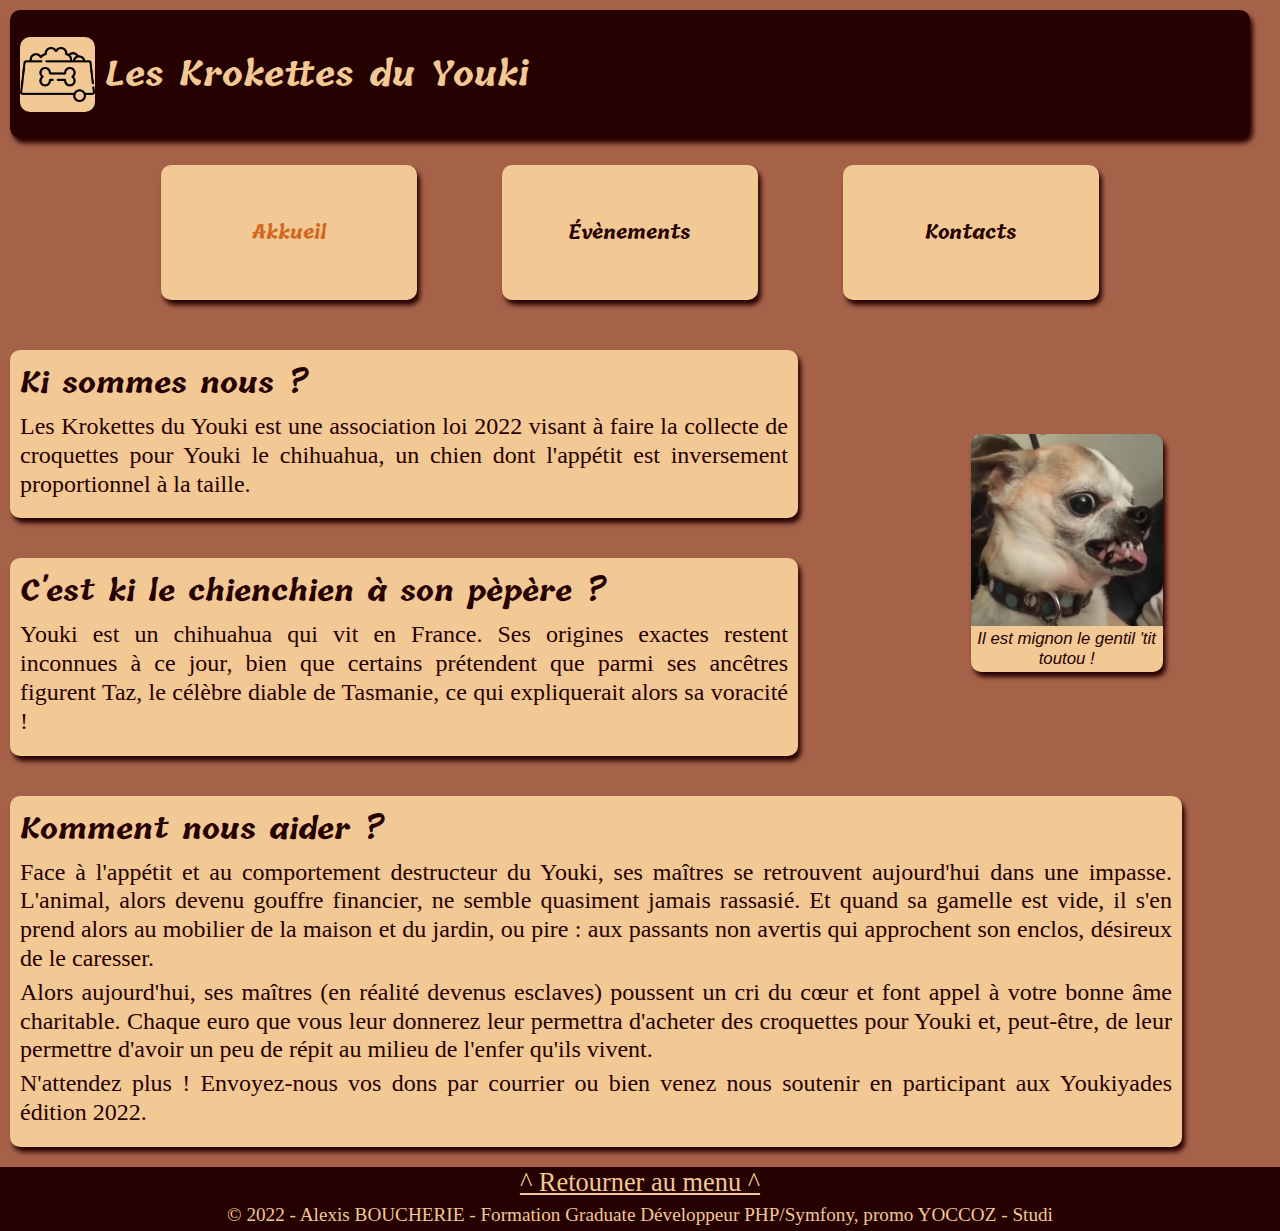
<file: index.html>
<!DOCTYPE html>
<html lang="fr">
<head>
    <meta charset="UTF-8">
    <meta http-equiv="X-UA-Compatible" content="IE=edge">
    <meta name="viewport" content="width=device-width, initial-scale=1.0">
    <meta 
        name="description" 
        content="Les Krokettes du Youki est une association solidaire fictive et dont le nom a été inspiré par la chanson de Richard Gotainer."
    >
    <title>Les Krokettes du Youki | Accueil</title>
    <link rel="preconnect" href="https://fonts.googleapis.com">
    <link rel="preconnect" href="https://fonts.gstatic.com" crossorigin>
    <link href="https://fonts.googleapis.com/css2?family=Tillana:wght@400;500;600&display=swap" rel="stylesheet">
    <link rel="stylesheet" href="style.css">
</head>

<!-- Les "K" partout dans les liens et les titres sont volontaires, et non pas des erreurs de français ;) -->

<body>
    
    <!-- HEADER -->
   
    <header class="containerHeader">
        <div class="badge" id="home">
            <a class="logo" href="#"></a>
            <h1>Les Krokettes du Youki</h1>
        </div>
        <div class="picture"><img src="img/dog-food.jpg" alt="Une gamelle de croquettes"></div>
        <nav class="menunav">
            <ul>
                <li><a class="active" href="#start">Akkueil</a></li>
                <li><a href="events.html">Évènements</a></li>
                <li><a href="contatcs.html">Kontacts</a></li>
            </ul>
        </nav>
    </header>
    
    <!-- MAIN -->
   
    <main class="containerMain">
        
        <article class="art-top">
            <h2 id="start">Ki sommes nous ?</h2>
                <section>
                    <p>Les Krokettes du Youki est une association loi 2022 visant à faire la collecte de croquettes pour Youki le chihuahua, un chien dont l'appétit est inversement proportionnel à la taille.</p>
                </section>
            </article>
        
            <figure class="figure">
            <img src="img/youkipaskontent-min.jpg" alt="Photo du Youki vraiment pas content">
            <figcaption>Il est mignon le gentil 'tit toutou !</figcaption>
        </figure>
        
        <article class="art-mid">
            <h2>C'est ki le chienchien à son pèpère ?</h2>
            <section>
                <p>Youki est un chihuahua qui vit en France. Ses origines exactes restent inconnues à ce jour, bien que certains prétendent que parmi ses ancêtres figurent Taz, le célèbre diable de Tasmanie, ce qui expliquerait alors sa voracité !</p>
            </section>
        </article>
        
        <article class="art-bot">
            <h2>Komment nous aider ?</h2>
            <section>
                <p>Face à l'appétit et au comportement destructeur du Youki, ses maîtres se retrouvent aujourd'hui dans une impasse. L'animal, alors devenu gouffre financier, ne semble quasiment jamais rassasié. Et quand sa gamelle est vide, il s'en prend alors au mobilier de la maison et du jardin, ou pire : aux passants non avertis qui approchent son enclos, désireux de le caresser.</p>
                <p>Alors aujourd'hui, ses maîtres (en réalité devenus esclaves) poussent un cri du cœur et font appel à votre bonne âme charitable. Chaque euro que vous leur donnerez leur permettra d'acheter des croquettes pour Youki et, peut-être, de leur permettre d'avoir un peu de répit au milieu de l'enfer qu'ils vivent.</p>
                <p>N'attendez plus ! Envoyez-nous vos dons par courrier ou bien venez nous soutenir en participant <a href="#">aux Youkiyades</a> édition 2022.</p>                    
            </section>
        </article>
    </main>
    
    <!-- FOOTER -->
    
    <footer>
        <a href="#home" class="backToMenu">^ Retourner au menu ^</a>
        <p>© 2022 - Alexis BOUCHERIE - Formation Graduate Développeur PHP/Symfony, promo YOCCOZ - Studi</p>
        <!-- Crédit Logo "dog-bowl" : Fontawesome
                Crédit photo du Youki pas content : preview de video Youtube -->
    </footer>
</body>
</html>
</file>
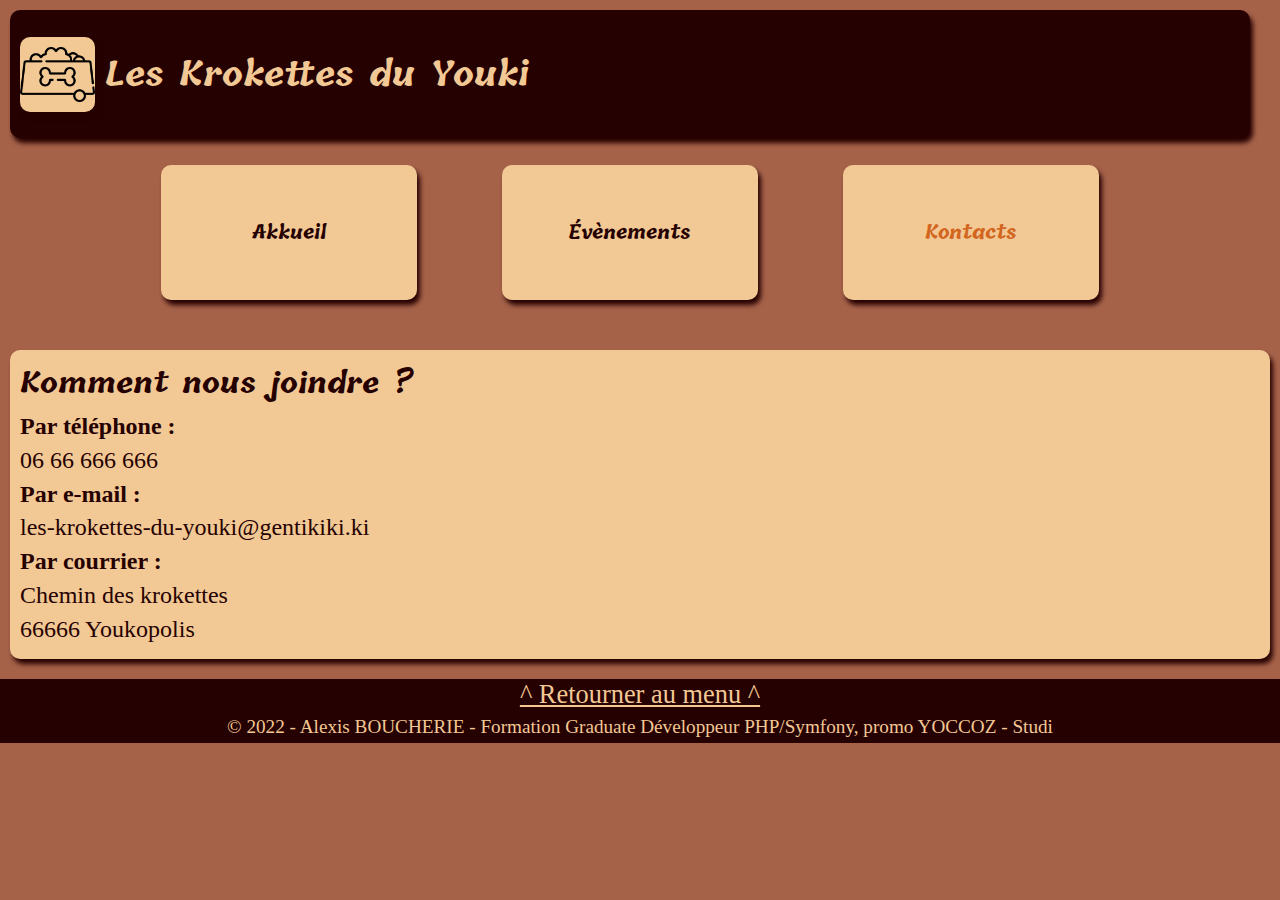
<file: contacts.html>
<!DOCTYPE html>
<html lang="fr">
<head>
    <meta charset="UTF-8">
    <meta http-equiv="X-UA-Compatible" content="IE=edge">
    <meta name="viewport" content="width=device-width, initial-scale=1.0">
    <meta name="description" 
          content="Trouvez ici la listes des coordonnées (téléphone, mail, adresse postale) de l'association les Krokettes du Youki.">
    <link rel="preconnect" href="https://fonts.googleapis.com">
    <link rel="preconnect" href="https://fonts.gstatic.com" crossorigin>
    <link href="https://fonts.googleapis.com/css2?family=Tillana:wght@400;500;600&display=swap" rel="stylesheet">
    <link rel="stylesheet" href="style.css">
    <title>Les Krokettes du Youki | Contacts</title>
</head>
<body>
    <!-- HEADER -->
   
    <header class="containerHeader">
        <div class="badge" id="home">
            <a class="logo" href="index.html"></a>
            <h1>Les Krokettes du Youki</h1>
        </div>
        <div class="picture"><img src="img/dog-food.jpg" alt="Une gamelle de croquettes"></div>
        <nav class="menunav">
            <ul>
                <li><a href="index.html">Akkueil</a></li>
                <li><a href="events.html">Évènements</a></li>
                <li><a class="active" href="contacts.html">Kontacts</a></li>
            </ul>
        </nav>
    </header>
    
    <!-- MAIN -->

    <main class="containerContacts">
        <article>
            <h2>Komment nous joindre ?</h2>
            <p class="bold">Par téléphone :</p>
            <p>06 66 666 666</p>
            <p class="bold">Par e-mail :</p>
            <p>les-krokettes-du-youki@gentikiki.ki</p>
            <p class="bold">Par courrier :</p>
            <p>Chemin des krokettes</p>
            <p>66666 Youkopolis</p>

        </article>
    </main>

    <!-- FOOTER -->

    <footer class="ftr">
        <a href="#home" class="backToMenu">^ Retourner au menu ^</a>
        <p>© 2022 - Alexis BOUCHERIE - Formation Graduate Développeur PHP/Symfony, promo YOCCOZ - Studi</p>
    </footer>
</body>
</html>
</file>
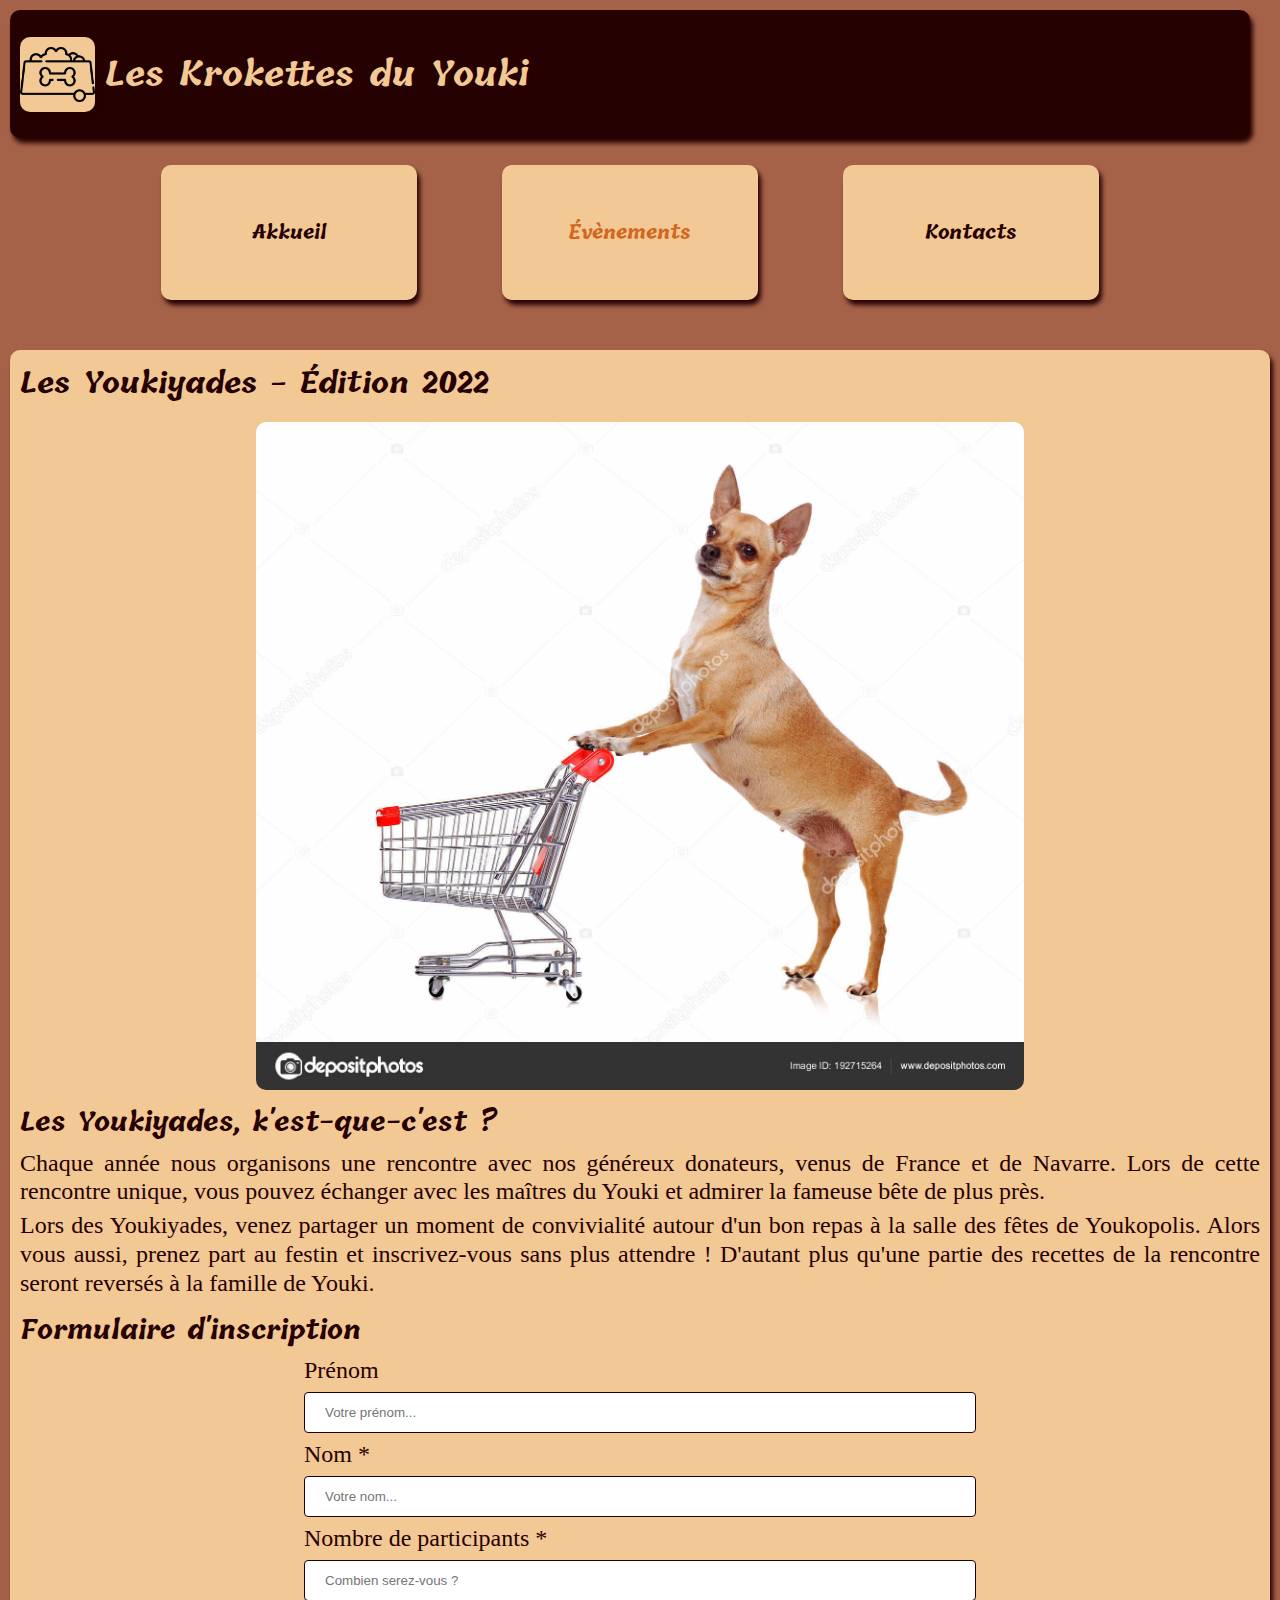
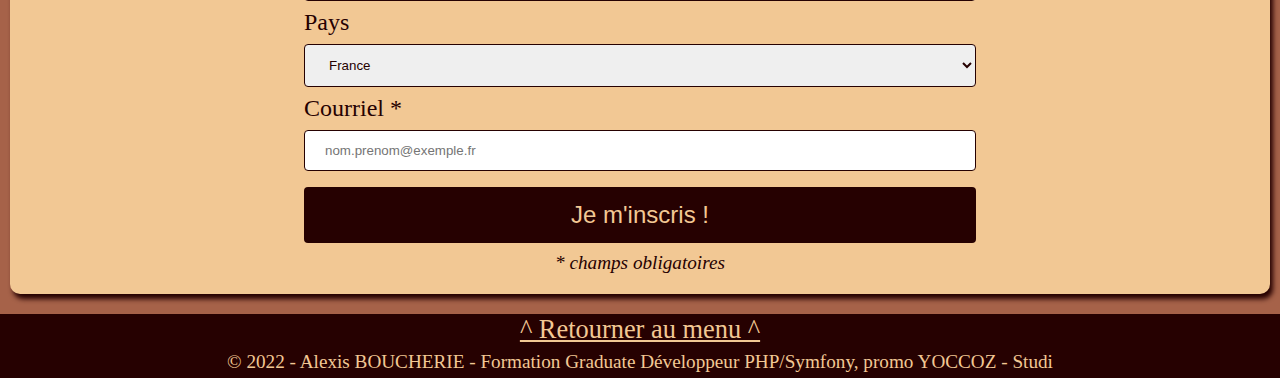
<file: events.html>
<!DOCTYPE html>
<html lang="fr">
<head>
    <meta charset="UTF-8">
    <meta http-equiv="X-UA-Compatible" content="IE=edge">
    <meta name="viewport" content="width=device-width, initial-scale=1.0">
    <meta name="description" 
          content="Participez à l'édition 2022 des Youkiyades, une rencontre conviviale autour d'un bon repas. 
                  Permettez aux maîtres du Youki de collecter des fonds."
    >
    <title>Les Krokettes du Youki | Les Youkiyades édition 2022</title>
    <link rel="preconnect" href="https://fonts.googleapis.com">
    <link rel="preconnect" href="https://fonts.gstatic.com" crossorigin>
    <link href="https://fonts.googleapis.com/css2?family=Tillana:wght@400;500;600&display=swap" rel="stylesheet">
    <link rel="stylesheet" href="style.css">
</head>
<body>
    <!-- HEADER -->
   
    <header class="containerHeader">
        <div class="badge" id="home">
            <a class="logo" href="index.html"></a>
            <h1>Les Krokettes du Youki</h1>
        </div>
        <div class="picture"><img src="img/dog-food.jpg" alt="Une gamelle de croquettes"></div>
        <nav class="menunav">
            <ul>
                <li><a href="index.html">Akkueil</a></li>
                <li><a class="active" href="events">Évènements</a></li>
                <li><a href="contacts.html">Kontacts</a></li>
            </ul>
        </nav>
    </header>
    
    <!-- MAIN -->
    
    <main>
        <article class="event">
            <h2>Les Youkiyades - Édition 2022</h2>
            <img src="img/shopping-dog.jpg" alt="Chihuahua qui fait son shopping">
            <section>
                <h3>Les Youkiyades, k'est-que-c'est ?</h3>
                <p>Chaque année nous organisons une rencontre avec nos généreux donateurs, venus de France et de Navarre. Lors de cette rencontre unique, vous pouvez échanger avec les maîtres du Youki et admirer la fameuse bête de plus près.</p>
                <p>Lors des Youkiyades, venez partager un moment de convivialité autour d'un bon repas à la salle des fêtes de Youkopolis. Alors vous aussi, prenez part au festin et inscrivez-vous sans plus attendre ! D'autant plus qu'une partie des recettes de la rencontre seront reversés à la famille de Youki.</p>
            </section>
            <section class="form">
                <h3>Formulaire d'inscription</h3>
                <form action="/action.php">
                        <label for="fname">Prénom</label>
                        <input type="text" id="fname" name="firstname" placeholder="Votre prénom...">
                    
                        <label for="lname">Nom *</label>
                        <input type="text" id="lname" name="lastname" placeholder="Votre nom..." required>

                        <label for="nmbr">Nombre de participants *</label>
                        <input type="number" id="nmbr" name="guestnumber" placeholder="Combien serez-vous ?" required>
                    
                        <label for="country">Pays</label>
                        <select id="country" name="country">
                        <option value="france">France</option>
                        <option value="belgique">Belgique</option>
                        <option value="suisse">Suisse</option>
                        <option value="quebec">Québec</option>
                        <option value="autre">Autre...</option>
                        </select>

                        <label for="email">Courriel *</label>
                        <input type="email" id="email" size="40" name="email" placeholder="nom.prenom@exemple.fr" required>
                    
                        <input type="submit" value="Je m'inscris !">
                </form>
                <p class="italic">* champs obligatoires</p>
            </section>
        </article>
    </main>

    <!-- FOOTER -->

    <footer>
        <a href="#home" class="backToMenu">^ Retourner au menu ^</a>
        <p>© 2022 - Alexis BOUCHERIE - Formation Graduate Développeur PHP/Symfony, promo YOCCOZ - Studi</p>
    </footer>
</body>
</html>
</file>
<file: style.css>
/* SMALL RESET */

* {
    margin: 0;
    padding: 0;
    color: #260101;
    list-style: none;
    text-decoration: none;
}

/* BODY */

body {
    font-size: 20px;
    font-family:'Times New Roman', Times, serif;
    background-color: #A66249;
}

.containerHeader, .containerMain, footer {
    max-width: 1296px;
    margin-left: auto;
    margin-right: auto;
}

/* HEADER mobile */

.containerHeader {
    display: grid;
    grid-template-columns: 1fr 1fr 1fr 1fr;
    grid-template-rows: 1fr 1fr 1fr 1fr;
    gap: 0px 0px;
    grid-auto-flow: row;
    grid-template-areas:
      "badge badge badge badge"
      ". picture picture ."
      ". picture picture ."
      "menunav menunav menunav menunav";
    height: 100vh;
}

.badge, .menunav {
    font-family: 'Tillana', cursive;
    font-weight: bold;
}

.badge { 
    grid-area: badge;
    background-color: #260101;
    margin: 10px;
    padding: 10px;
    border-radius: 10px;
    text-align: center;
    display: flex;
}

.logo {
    background-image: url(img/dog-bowl.png);
    background-size: contain;
    background-position: center;
    background-repeat: no-repeat;
    height: 75px;
    width: 75px;
    background-color: #F2C894;
    border-radius: 10px;
    align-self: center;
}

h1 {
    color: #F2C894;
    padding: 10px;
    text-align: center;
    align-self: center;
}
  
.picture { 
    grid-area: picture;
    padding: 10px;
}

.picture img {
    display: block;
    height: 100%;
    max-height: 450px;
    margin-left: auto;
    margin-right: auto;
    background-color: burlywood;
    border-radius: 50%;
}

.menunav { 
  grid-area: menunav;
  display: flex;
}

.menunav ul {
    width: 100%;
    padding: 10px;
    display: flex;
    justify-content: space-between;
}

.menunav a {
    display: block;
    width: 30vw;
    height: 25vw;
    line-height: 25vw;
    background-color: #F2C894;
    text-align: center;
    align-self: center;
    border-radius: 10px;
}

a.active {
    font-weight: bold;
    color: rgb(210, 102, 30);
}

/* MAIN mobile */

.containerMain {
    display: grid;
    grid-template-columns: 1fr 1fr 1fr;
    grid-template-rows: auto auto auto;
    gap: 0px 0px;
    grid-auto-flow: row;
    grid-template-areas:
      "art-top art-top art-top"
      ". figure ."
      "art-mid art-mid art-mid"
      "art-bot art-bot art-bot";
}
  
.art-top {
    grid-area: art-top;
    height: fit-content;
}
  
.figure {
    grid-area: figure;
}

.art-mid {
    grid-area: art-mid;
    height: fit-content;
}

.art-bot {
    grid-area: art-bot;
    height: fit-content;
}

article {
    height: max-content;
    margin: 20px 10px;
    padding: 10px;
    background-color: #F2C894;
    text-align: justify;
    border-radius: 10px;
}

.figure {
    display: flex;
    flex-flow: column;
    padding: 5px;
    width: 60vw;
    margin: auto;
}

.figure img {
    width: 60vw;
    max-width: 550px;
    border-radius: 10px 10px 0 0;
    box-shadow: 3px 5px 5px #260101;
}

figcaption {
    background-color: #F2C894;
    font: italic smaller sans-serif;
    padding: 3px;
    text-align: center;
    font-size: 0.7em;
    border-radius: 0 0 10px 10px;
    box-shadow: 3px 5px 5px #260101;
}
  

/* FOOTER mobile */

footer {
    background-color: #260101;
    text-align: center;
}

footer p, .backToMenu {
    color: #F2C894;
    padding: 5px 0;
}

.backToMenu {
    font-size: 1.1em;
    text-decoration: underline;
}

/* >>> EVENTS <<< */

.event img {
    width: 60vw;
    border-radius: 10px;
    margin: 10px auto;
    display: block;
    align-self: center;
}

/* Formulaire mobile */

form {
    text-align: left;
    max-width: 672px;
}

input[type=text], input[type=number], input[type=email], select {
    width: 100%;
    padding: 12px 20px;
    margin: 8px 0;
    display: inline-block;
    border: 1px solid #260101;
    border-radius: 4px;
    box-sizing: border-box;
}
  
input[type=submit] {
    width: 100%;
    background-color: #260101;
    color: #F2C894;
    padding: 14px 20px;
    margin: 8px 0;
    font-size: 1em;
    border: none;
    border-radius: 4px;
    cursor: pointer;
}

.italic {
    font-style: italic;
    font-size: 0.8em;
}

/* TXT & FX */

.badge, header a, article {
    box-shadow: 3px 5px 5px #260101;
}

h1, h2, h3 {
    font-family: 'Tillana', cursive;
    text-align: left;
}

h2, h3, section, p {
    padding-bottom: 5px;
}

p {
    line-height: 1.2em;
}

h1 {
    font-size: 1.4em;
}

h2 {
    font-size: 1.2em;
}

h3 {
    font-size: 1.1em;
}

header a {
    font-size: 0.8em;
}

footer p {
    font-size: 0.8em;
}

p.bold {
    font-weight: bold;
}

@media screen and (min-width: 672px) {
    
    /* BODY */

    body {
        font-size: 22px;
    }

    /* HEADER 672px */

    .containerHeader {
        grid-template-columns: 1fr 1fr 1fr; 
        grid-template-rows: 1fr 1fr 1fr; 
        grid-template-areas: 
          "badge badge badge"
          "picture picture menunav"
          "picture picture menunav"; 
    }

    .badge {
        grid-area: badge;
    }

    .picture {
        grid-area: picture;
    }

    .menunav {
        grid-area: menunav;
    }
    
    .menunav ul {
        width: 33vw;
        flex-wrap: wrap;
        align-content: space-between;       
    }

    .menunav a {
        height: 20vh;
        line-height: 20vh;
        width: 33vw;
    }

    /* MAIN 672px */

    .containerMain {
        grid-template-columns: 1fr 1fr 1fr;
        grid-template-rows: auto auto auto;
        grid-template-areas:
          "art-top art-top figure"
          "art-mid art-mid art-mid"
          "art-bot art-bot art-bot";
    }
      
    .art-top {
        grid-area: art-top;
        width: 55vw;
    }
    
    .figure {
        grid-area: figure;
        width: 20vw;
    }

    .figure img {
        height: 100%;
        width: auto;
    }
    
    .art-mid {
        grid-area: art-mid;
        width: 90%;
    }
    
    .art-bot {
        grid-area: art-bot;
        width: 90%;
    }

    /* >>> EVENTS <<< */

    .form {
        display: block;
        text-align: center;
    }

    .form form {
        display: inline-block;
        margin-left: auto;
        margin-right: auto;
        text-align: left;
    }


}

@media screen and (min-width: 990px) {
    
    /* BODY */

    body {
        font-size: 24px;
    }
    
    /* HEADER 990px */

    .containerHeader {
        grid-template-columns: 1fr 1fr 1fr 1fr;
        grid-template-rows: 1fr 1fr;
        grid-auto-flow: row;
        grid-template-areas:
          "badge badge badge badge"
          "menunav menunav menunav menunav";
        height: fit-content;
    }
      
    .badge {
        grid-area: badge;
        height: 12vh;
    }
    
    .picture {
        grid-area: picture;
    }
    
    .picture img {
        display: none;
        height: 12vh;
    }
    
    .menunav {
        grid-area: menunav;
        display: flex;
        justify-content: center;
    }

    .menunav ul {
        width: 80vw;
        height: 15vh;
        flex-wrap: no-wrap;
        justify-content: space-around;
    }
    
    .menunav a {
        width: 20vw;
        height: 15vh;
        line-height: 15vh;
    }

    .menunav a:hover {
        background-color: #260101;
        color: #F2C894;
    }

    /* MAIN 990px */

    .containerMain {
        grid-template-columns: 1fr 1fr 1fr;
        grid-template-rows: auto auto auto;
        grid-template-areas:
          "art-top art-top figure"
          "art-mid art-mid figure"
          "art-bot art-bot art-bot";
        
    }
      
    .art-top {
        grid-area: art-top;
        width: 60vw;
    }
    
    .figure {
        grid-area: figure;
        width: 15vw;
    }

    .figure img {
        height: 100%;
        width: auto;
    }
    
    .art-mid {
        grid-area: art-mid;
        width: 60vw;
    }
    
    .art-bot {
        grid-area: art-bot;
        width: 90%;
    }
    
    @media screen and (min-width: 1296px) {

        footer {
            padding: 10px;
            border-radius: 10px;
            box-shadow: 3px 5px 5px #260101;

        }
    }
      
}
</file>
